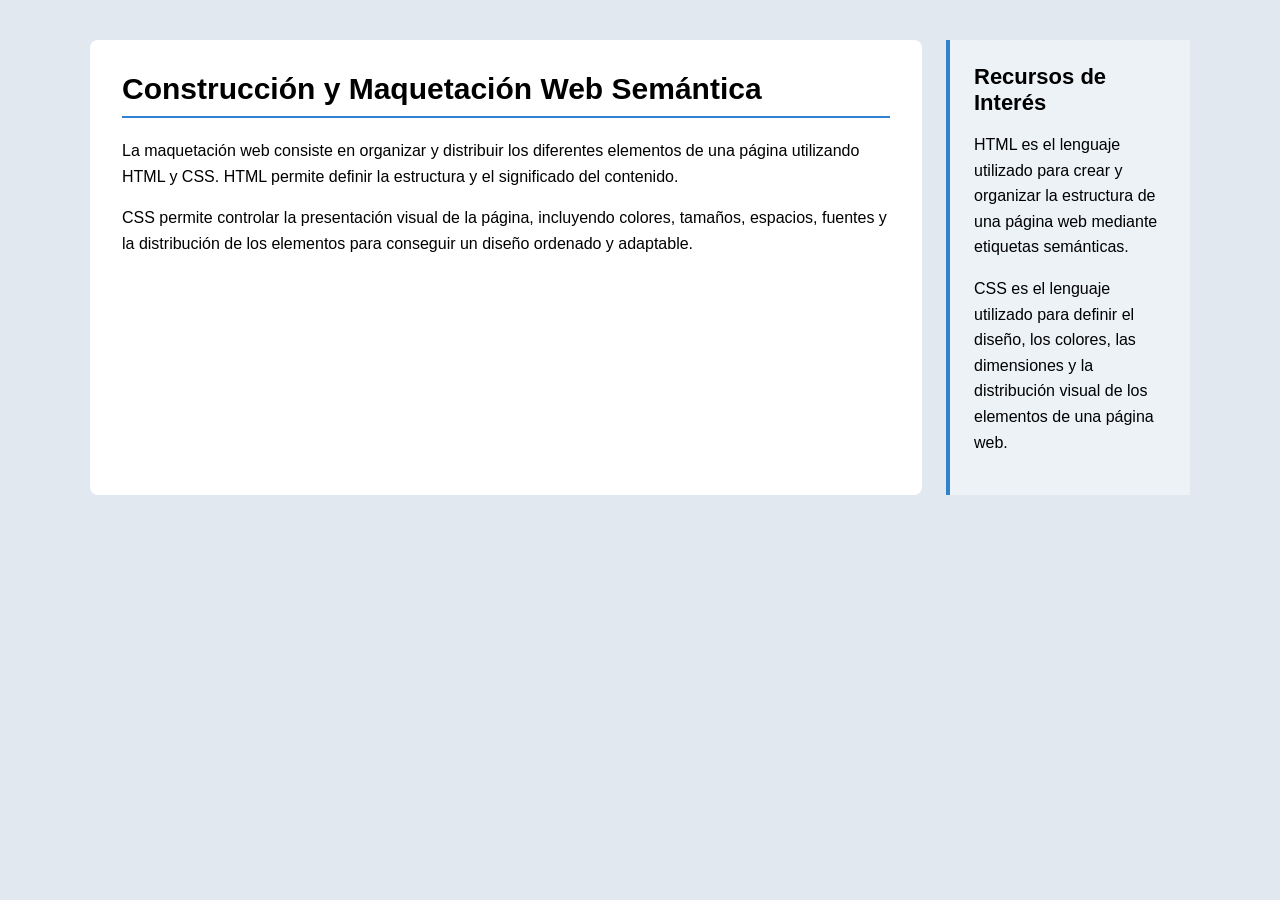
<file: index.html>
<!DOCTYPE html>
<html lang="es">
<head>
    <meta charset="UTF-8">
    <meta name="viewport" content="width=device-width, initial-scale=1.0">
    <title>Construcción y Maquetación Web Semántica</title>
    <link rel="stylesheet" href="styles.css">
</head>
<body>
    <main class="contenedor-layout">
        <article class="seccion-principal">
            <h1>Construcción y Maquetación Web Semántica</h1>
            <p>La maquetación web consiste en organizar y distribuir los diferentes elementos de una página utilizando HTML y CSS. HTML permite definir la estructura y el significado del contenido.</p>
            <p>CSS permite controlar la presentación visual de la página, incluyendo colores, tamaños, espacios, fuentes y la distribución de los elementos para conseguir un diseño ordenado y adaptable.</p>
        </article>
        <aside class="barra-lateral">
            <h2>Recursos de Interés</h2>
            <p>HTML es el lenguaje utilizado para crear y organizar la estructura de una página web mediante etiquetas semánticas.</p>
            <p>CSS es el lenguaje utilizado para definir el diseño, los colores, las dimensiones y la distribución visual de los elementos de una página web.</p>
        </aside>
    </main>
</body>
</html>
</file>
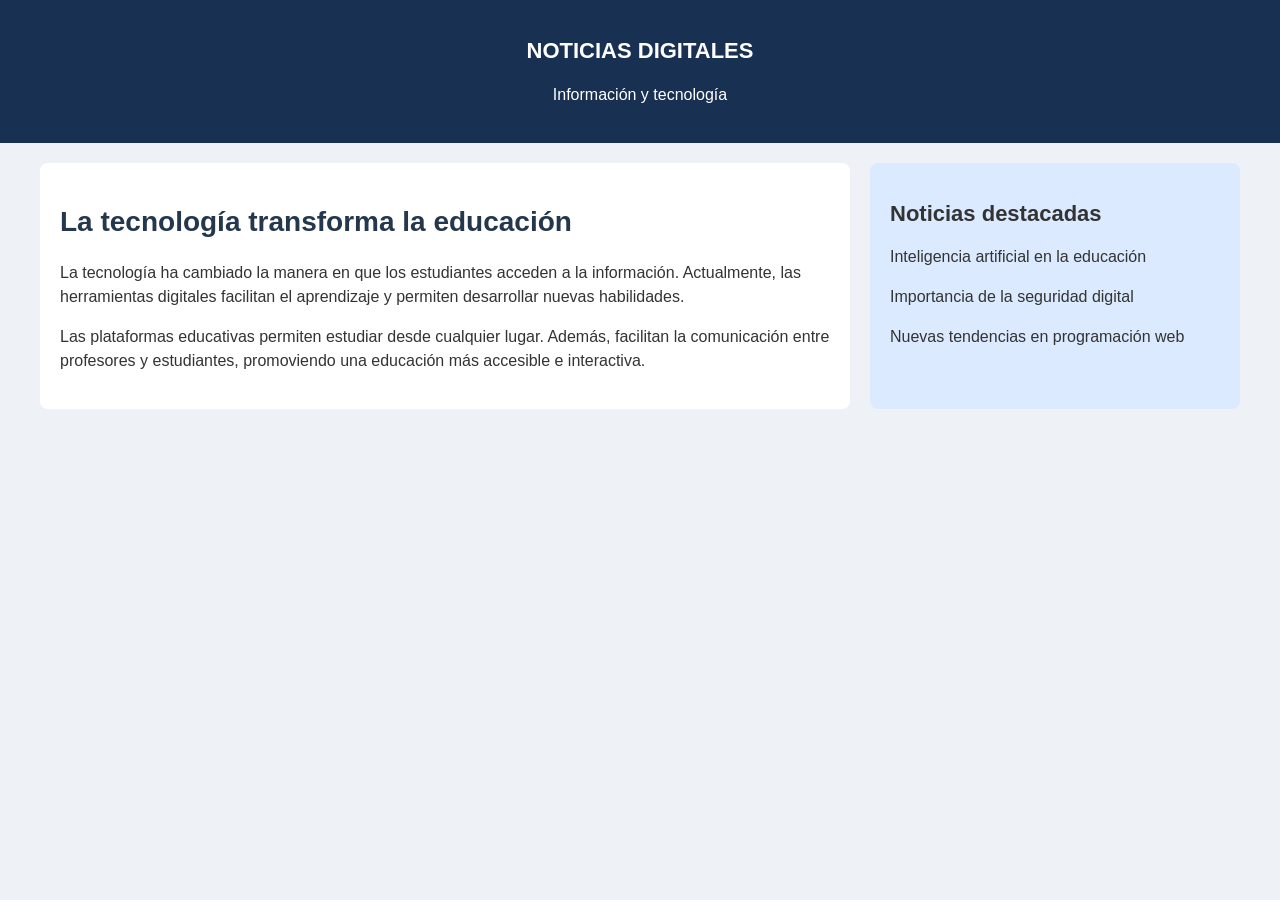
<file: Taller_Estructura_Diseno_Web/index.html>
<!DOCTYPE html>
<html lang="es">
<head>
    <meta charset="UTF-8">
    <meta name="viewport" content="width=device-width, initial-scale=1.0">
    <title>Noticias Digitales</title>
    <link rel="stylesheet" href="styles.css">
</head>
<body>

    <header>
        <h2>NOTICIAS DIGITALES</h2>
        <p>Información y tecnología</p>
    </header>

    <main class="contenedor">

        <article class="noticia">
            <h1>La tecnología transforma la educación</h1>

            <p>
                La tecnología ha cambiado la manera en que
                los estudiantes acceden a la información.
                Actualmente, las herramientas digitales
                facilitan el aprendizaje y permiten
                desarrollar nuevas habilidades.
            </p>

            <p>
                Las plataformas educativas permiten
                estudiar desde cualquier lugar.
                Además, facilitan la comunicación entre
                profesores y estudiantes, promoviendo
                una educación más accesible e interactiva.
            </p>
        </article>

        <aside class="barra-lateral">
            <h2>Noticias destacadas</h2>

            <p>Inteligencia artificial en la educación</p>
            <p>Importancia de la seguridad digital</p>
            <p>Nuevas tendencias en programación web</p>
        </aside>

    </main>

</body>
</html>
</file>
<file: styles.css>
/* Configuración global */
* { box-sizing: border-box; margin: 0; padding: 0; }
body { font-family: Arial, "Segoe UI", sans-serif; background-color: #e2e8f0; padding: 40px; }
/* Contenedor flexible */
.contenedor-layout { display: flex; gap: 24px; max-width: 1100px; margin: 0 auto; }
/* Reto 1: proporciones 80% y 20% */
.seccion-principal { flex: 8; background-color: #ffffff; padding: 32px; border-radius: 8px; }
.barra-lateral { flex: 2; background-color: #edf2f7; padding: 24px; border-left: 4px solid #3182ce; transition: background-color 0.3s ease; }
h1 { font-size: 30px; margin-bottom: 20px; border-bottom: 2px solid #3182ce; padding-bottom: 10px; } /* Reto 2 */
h2 { font-size: 22px; margin-bottom: 16px; }
p { font-size: 16px; line-height: 1.6; margin-bottom: 16px; }
/* Reto 3: efecto hover */
.barra-lateral:hover { background-color: #dbeafe; }
/* Adaptabilidad móvil */
@media (max-width: 768px) { body { padding: 20px; } .contenedor-layout { flex-direction: column; } }
</file>
<file: Taller_Estructura_Diseno_Web/styles.css>
/* Estilos generales */
body {
    font-family: Arial, sans-serif;
    margin: 0;
    background-color: #eef2f7;
    color: #333333;
}

/* Encabezado */
header {
    background-color: #183153;
    color: white;
    text-align: center;
    padding: 20px;
}

/* Contenedor principal */
.contenedor {
    display: flex;
    gap: 20px;
    padding: 20px;
    max-width: 1200px;
    margin: 0 auto;
}

/* Artículo principal */
.noticia {
    flex: 7;
    min-width: 0;
    background-color: #ffffff;
    padding: 20px;
    border-radius: 8px;
}

/* Barra lateral */
.barra-lateral {
    flex: 3;
    min-width: 0;
    background-color: #dbeafe;
    padding: 20px;
    border-radius: 8px;
}

/* Títulos */
h1 {
    color: #24374d;
    font-size: 28px;
}

h2 {
    font-size: 22px;
}

/* Párrafos */
p {
    font-size: 16px;
    line-height: 1.5;
}

/* Adaptación a celulares */
@media (max-width: 600px) {
    .contenedor {
        flex-direction: column;
    }
}
</file>
